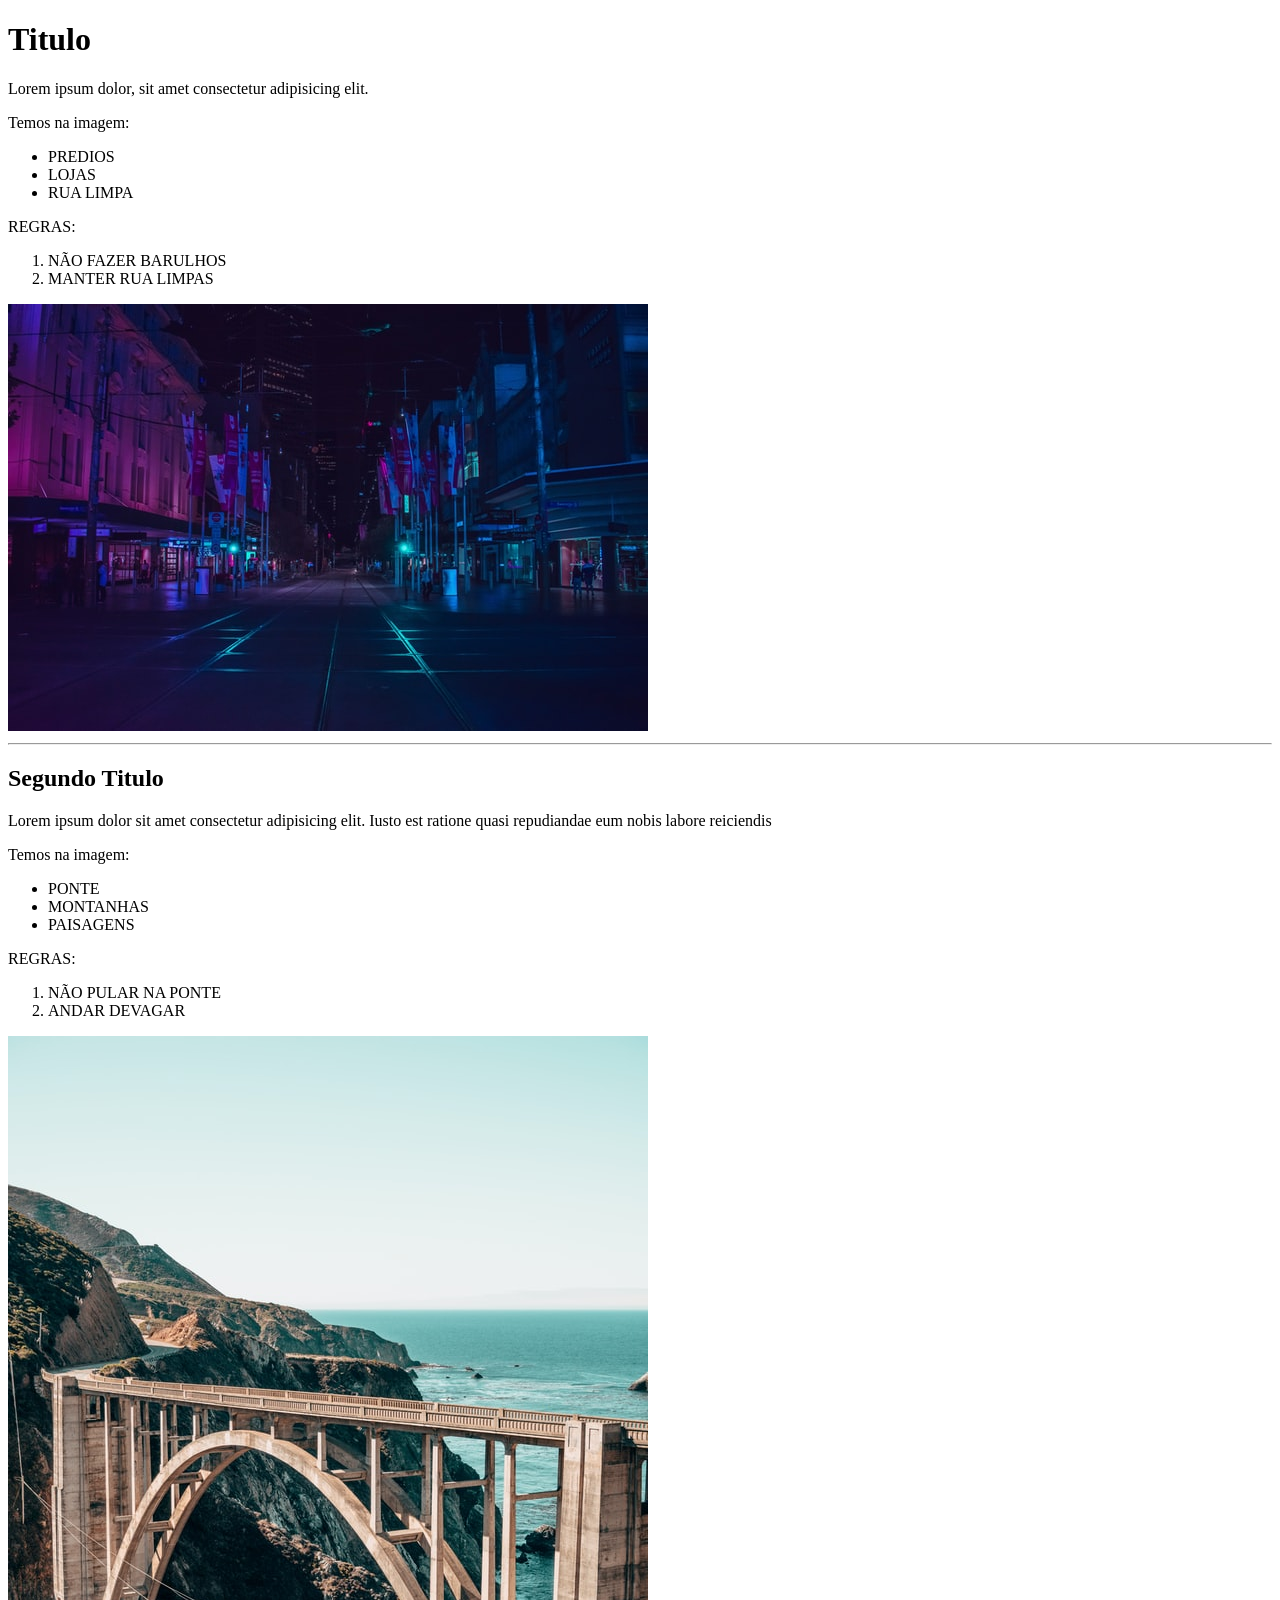
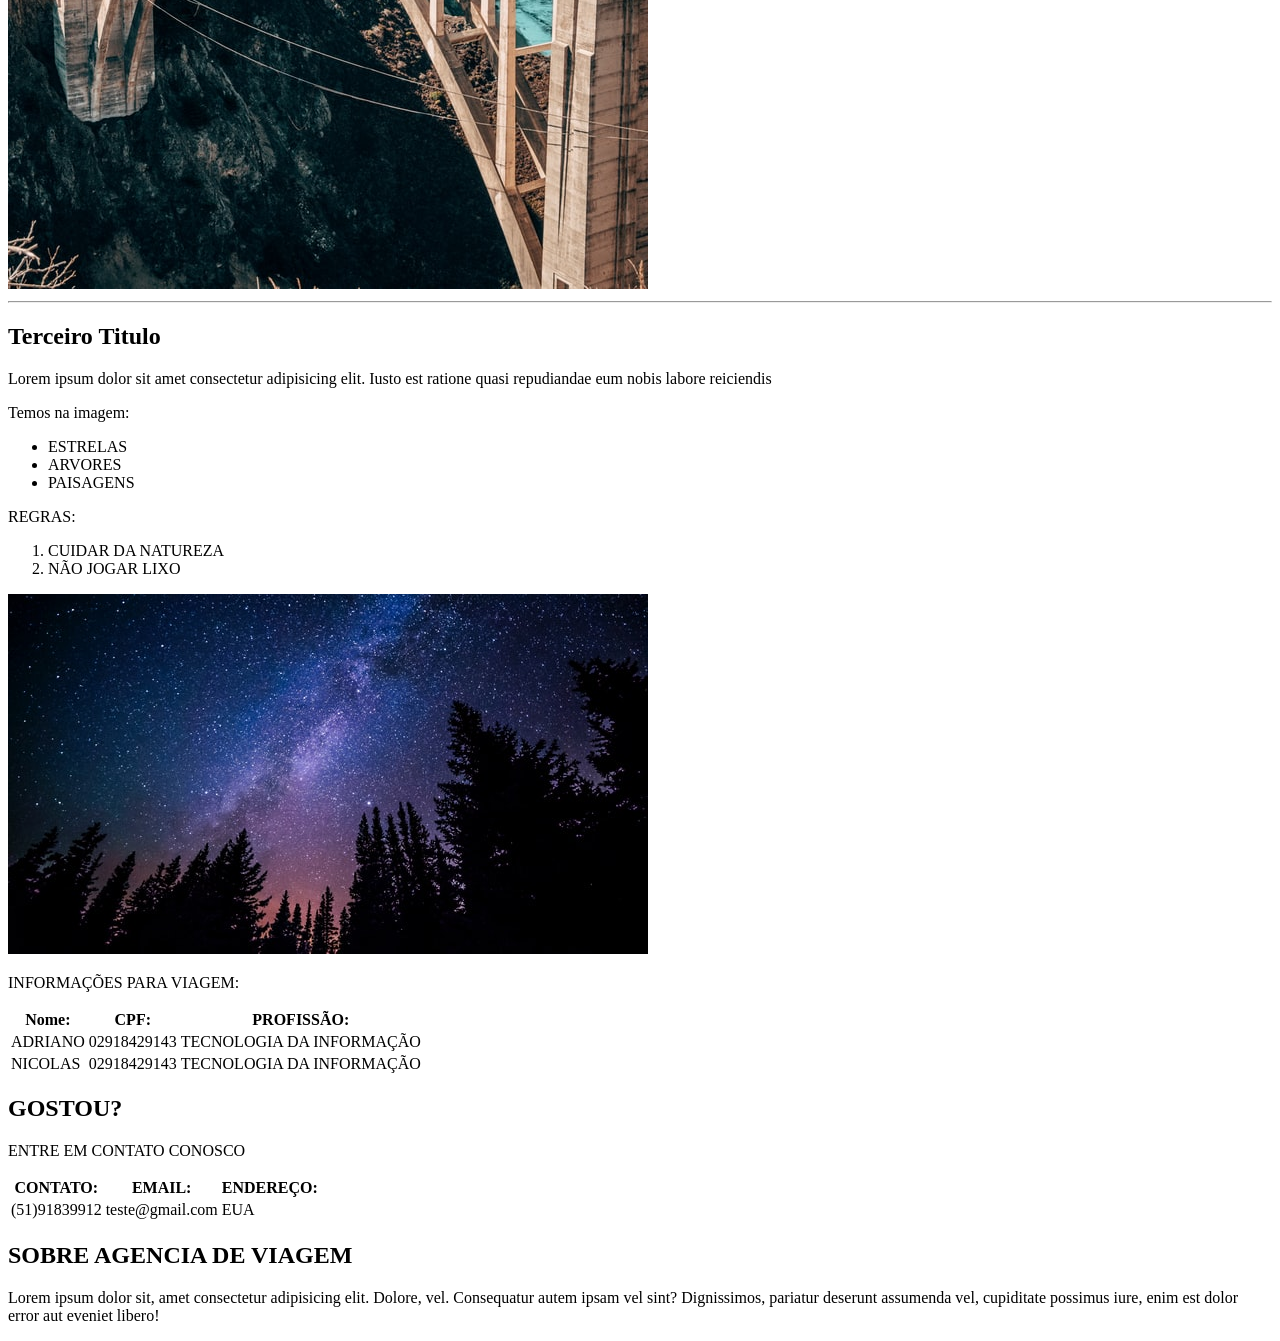
<file: 0_HTML/index.html>
<!DOCTYPE html>
<html lang="en">
<head>
    <meta charset="UTF-8">
    <meta name="viewport" content="width=device-width, initial-scale=1.0">
    <title>Document</title>
</head>
<body>
    <!--Titulo-->
    <h1>Titulo</h1>
    <!--PARAGRAFO-->
    <p>Lorem ipsum dolor, sit amet consectetur adipisicing elit.</p>
    <p>Temos na imagem:</p>
    <!--listas não ordenadas-->
    <ul>
        <li>PREDIOS</li>
        <li>LOJAS</li>
        <li>RUA LIMPA</li>
    </ul>
    <p>REGRAS:</p>
    <!--listas ordenadas-->
    <ol>
        <li>NÃO FAZER BARULHOS</li>
        <li>MANTER RUA LIMPAS</li>
    </ol>
    <img src="./img/city.jpg" alt="CIDADE"><!--ALT=descreve a imagem-->
    <hr>
    <!--Titulo-->
    <h2>Segundo Titulo</h2> 
    <!--PARAGRAFO-->
    <p>Lorem ipsum dolor sit amet consectetur adipisicing elit. Iusto est ratione quasi repudiandae eum nobis labore reiciendis</p>
    <p>Temos na imagem:</p>
    <!--listas não ordenadas-->
    <ul> 
        <li>PONTE</li>
        <li>MONTANHAS</li>
        <li>PAISAGENS</li>
    </ul>
    <p>REGRAS:</p>
    <!--listas ordenadas-->
    <ol>
        <li>NÃO PULAR NA PONTE</li>
        <li>ANDAR DEVAGAR</li>
    </ol>
    <img src="./img/bridge.jpg" alt="PONTE"> <!--ALT=descreve a imagem-->
    <hr>
    <h2>Terceiro Titulo</h2> 
    <!--PARAGRAFO-->
    <p>Lorem ipsum dolor sit amet consectetur adipisicing elit. Iusto est ratione quasi repudiandae eum nobis labore reiciendis</p> 
    <p>Temos na imagem:</p>
    <!--listas não ordenadas-->
    <ul>
        <li>ESTRELAS</li>
        <li>ARVORES</li>
        <li>PAISAGENS</li>
    </ul>
    <p>REGRAS:</p>
    <!--listas ordenadas-->
    <ol>
        <li>CUIDAR DA NATUREZA</li>
        <li>NÃO JOGAR LIXO</li>
    </ol>
    <img src="./img/nature.jpg" alt="NATUREZA"><!--ALT=descreve a imagem-->
    <!--TABELAS-->
    <p>INFORMAÇÕES PARA VIAGEM:</p>
    <table>
        <tr>
            <th>Nome:</th>
            <th>CPF:</th>
            <th>PROFISSÃO:</th>
        </tr>
        <tr>
            <td>ADRIANO</td>
            <td>02918429143</td>
            <td>TECNOLOGIA DA INFORMAÇÃO</td>
        </tr>
        <tr>
            <td>NICOLAS</td>
            <td>02918429143</td>
            <td>TECNOLOGIA DA INFORMAÇÃO</td>
        </tr>
    </table>
    <!--DIV-->
    <div>
        <h2>GOSTOU?</h2>
        <p>ENTRE EM CONTATO CONOSCO</p>
        <table>
            <tr>
            <th>CONTATO:</th>
            <th>EMAIL:</th>
            <th>ENDEREÇO:</th>
            </tr>
            <tr>
                <td>(51)91839912</td>
                <td>teste@gmail.com</td>
                <td>EUA</td>
            </tr>
        </table>
    </div>
    <div>
        <h2>SOBRE AGENCIA DE VIAGEM</h2>
        <p>Lorem ipsum dolor sit, amet consectetur adipisicing elit. Dolore, vel. Consequatur autem ipsam vel sint? Dignissimos, pariatur deserunt assumenda vel, cupiditate possimus iure, enim est dolor error aut eveniet libero!</p>

    </div>
</body>
</html>
</file>
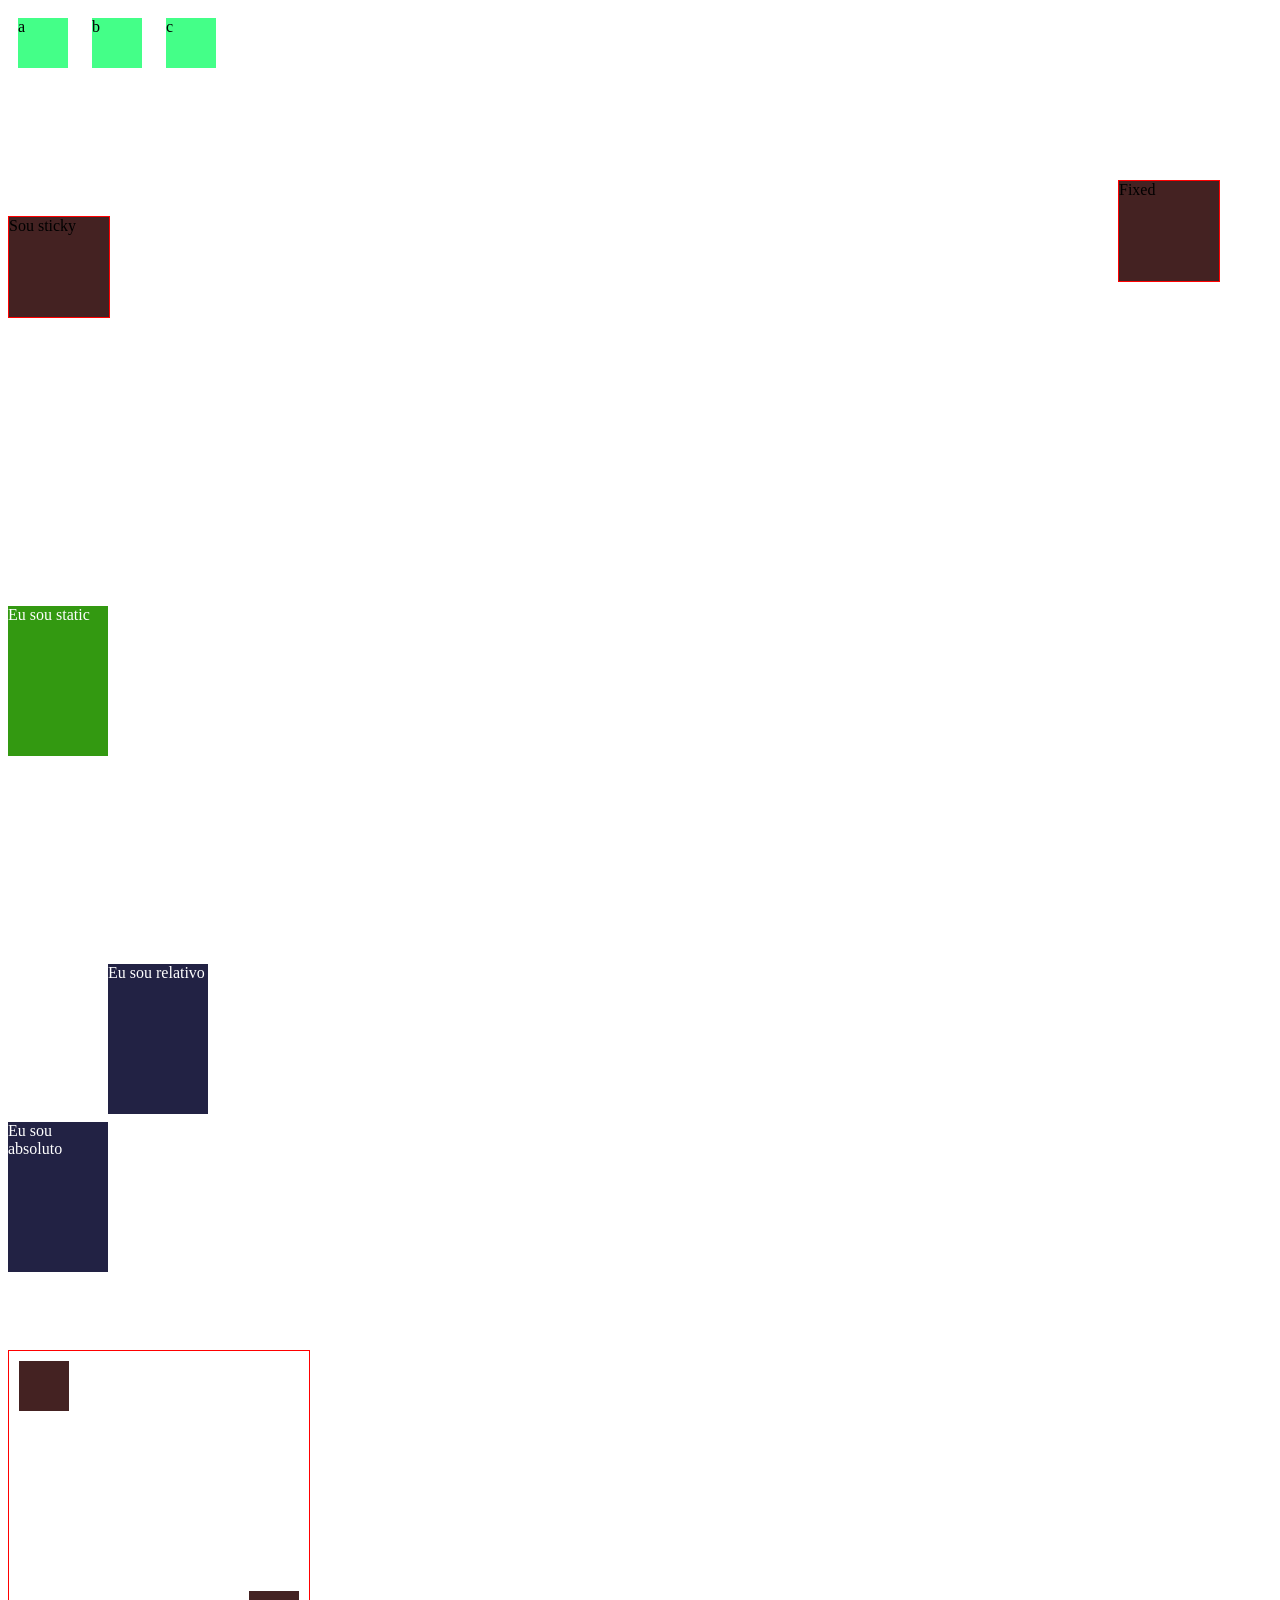
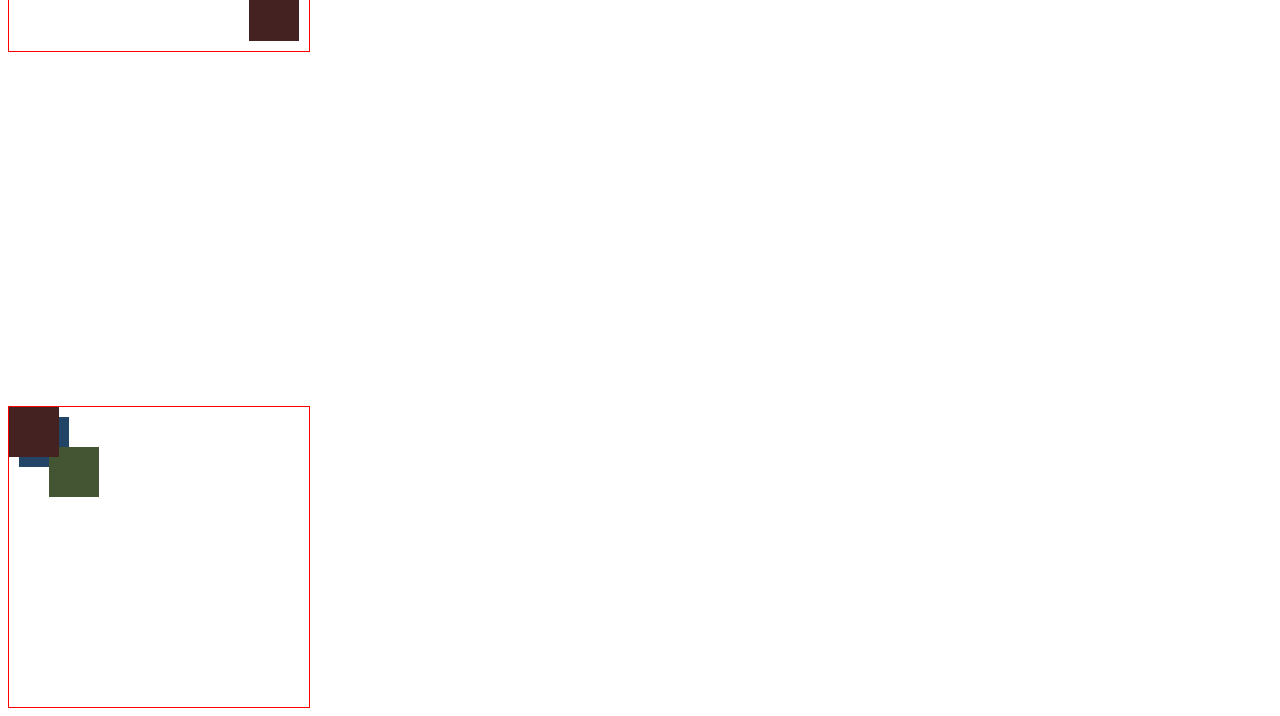
<file: 1.4_CSS/index.html>
<!DOCTYPE html>
<html lang="en">

<head>
    <meta charset="UTF-8">
    <meta name="viewport" content="width=device-width, initial-scale=1.0">
    <link rel="stylesheet" href="./style.css">
    <title>DISPLAY</title>
</head>

<body>
    <!--DISPLAY-->
    <div class="inline-box">a</div>
    <div class="inline-box">b</div>
    <div class="inline-box">c</div>
    <br>
    <br>


    <div class="sticky">
        <span>Sou sticky</span>
    </div>


    <br>
    <br>
    <br>
    <br>
    <br>
    <br>
    <br>
    <br>
    <br>
    <br>

    <!--ESCONDENDO ELEMENTOS-->
    <p class="invisible">Me encontre</p>


    <br>
    <br>
    <br>
    <br>
    <br>
    <br>

    <!--POSIÇÕES STATIC-->
    <div class="static">
        <span>Eu sou static</span>
    </div>

    <br>
    <br>
    <br>
    <br>
    <br>
    <br>

    <!--RELATIVE-->
    <div class="relative">Eu sou relativo</div>

    <br>
    <br>
    <br>
    <br>
    <br>
    <br>

    <!--ABSOLUTE-->
    <div class="absolute">
        <span>Eu sou absoluto</span>
    </div>

    <br>
    <br>
    <br>
    <br>
    <br>
    <br>

    <!--ABSOLUTE COM RELATIVE-->
    <div class="relativa-container">
        <div class="absolute-1"></div>
        <div class="absolute-2"></div>
    </div>

    <br>
    <br>
    <br>
    <br>
    <br>
    <br>

    <!--POSITION FIXED-->
    <div class="fixed">
        <span>Fixed</span>
    </div>


    <br>
    <br>
    <br>
    <br>
    <br>
    <br>
    <br>


    <div class="relativa-container">
        <div class="absolute-3"></div>
        <div class="absolute-4"></div>
        <div class="absolute-5"></div>
    </div>
</body>

</html>
</file>
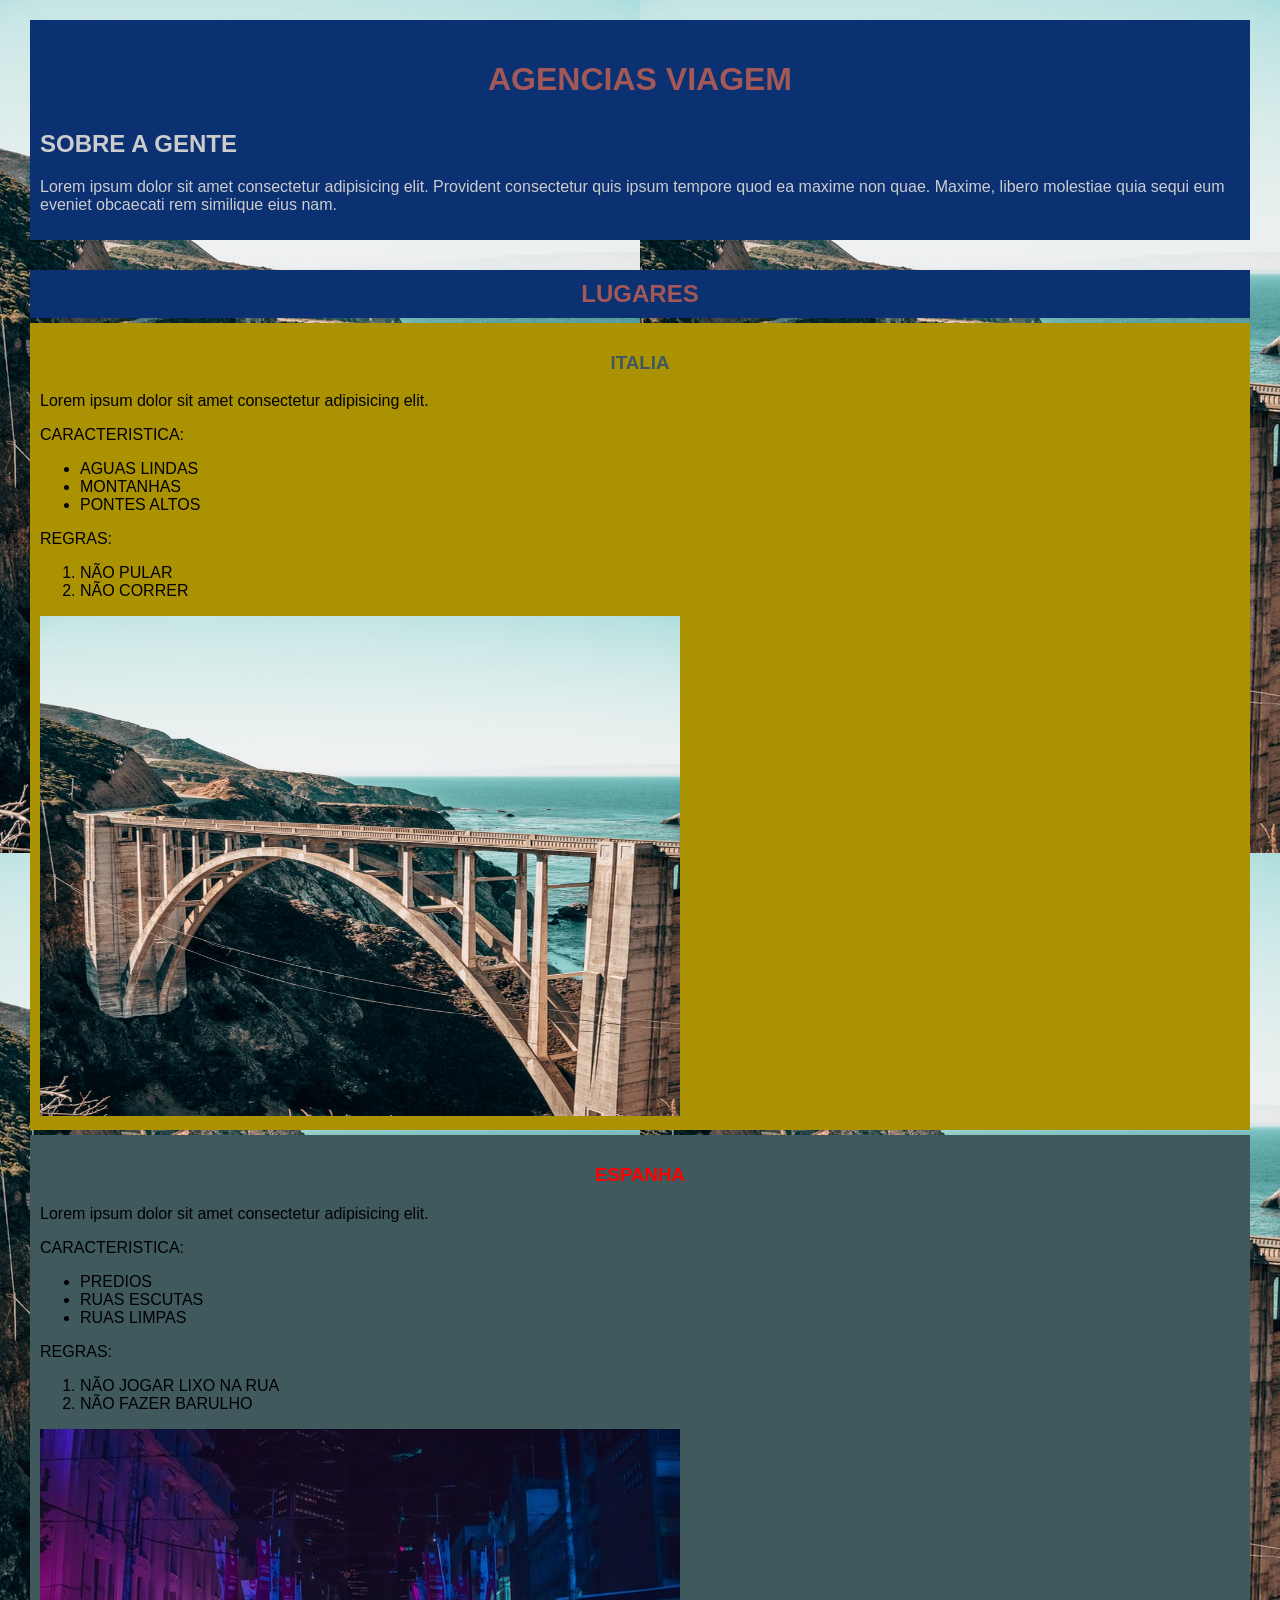
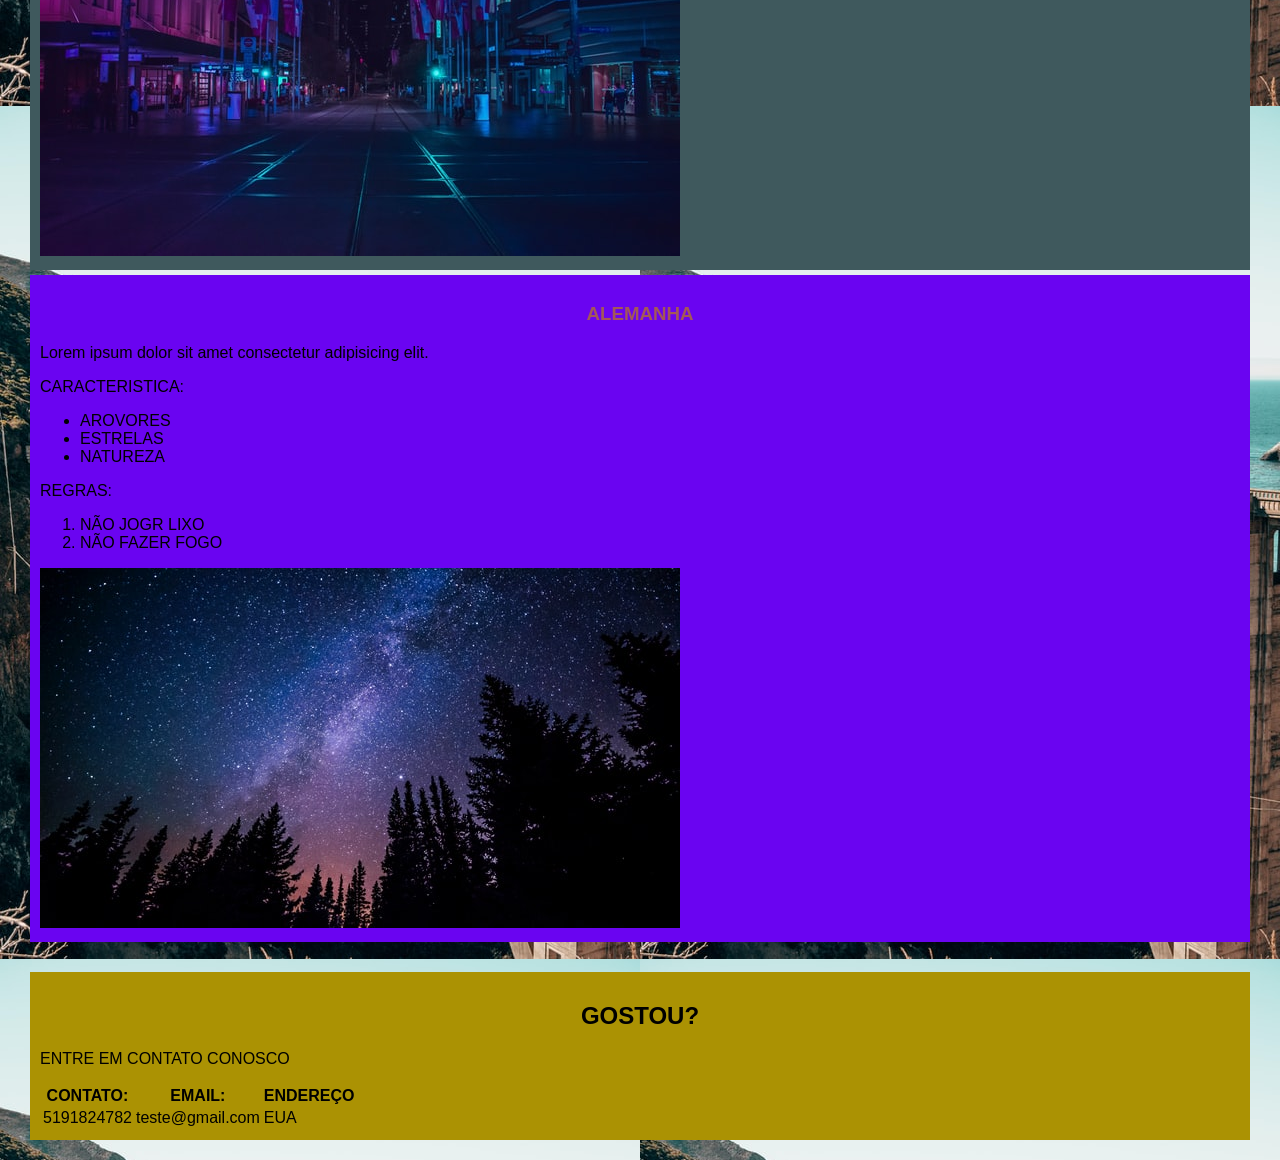
<file: 1_CSS/index.html>
<!DOCTYPE html>
<html lang="en">

<head>
    <meta charset="UTF-8">
    <meta name="viewport" content="width=device-width, initial-scale=1.0">
    <link rel="stylesheet" href="./style.css">
    <title>ESTUDOS DE CSS</title>
</head>

<body>
    <div id="body">
        <div id="titulo-principal">
            <div class="titulo-principal">
                <h1>AGENCIAS VIAGEM</h1>
                <h2>SOBRE A GENTE</h2>
                <p>Lorem ipsum dolor sit amet consectetur adipisicing elit. Provident consectetur quis ipsum tempore
                    quod ea
                    maxime non quae. Maxime, libero molestiae quia sequi eum eveniet obcaecati rem similique eius nam.
                </p>
            </div>
        </div>
        <div id="titulo-segundario">
            <h2>LUGARES</h2>
            <div class="italia">
                <!--ITALIA-->
                <h3>ITALIA</h3>
                <p>Lorem ipsum dolor sit amet consectetur adipisicing elit.</p>
                <p>CARACTERISTICA:</p>
                <ul>
                    <li>AGUAS LINDAS</li>
                    <li>MONTANHAS</li>
                    <li>PONTES ALTOS</li>
                </ul>
                <p>REGRAS:</p>
                <ol>
                    <li>NÃO PULAR</li>
                    <li>NÃO CORRER</li>
                </ol>
                <img src="./img/bridge.jpg" alt="ITALIA" width="640px" height="500px">
            </div>
            <div class="espanha">
                <!--ESPANHA-->
                <h3>ESPANHA</h3>
                <p>Lorem ipsum dolor sit amet consectetur adipisicing elit.</p>
                <p>CARACTERISTICA:</p>
                <ul>
                    <li>PREDIOS</li>
                    <li>RUAS ESCUTAS</li>
                    <li>RUAS LIMPAS</li>
                </ul>
                <p>REGRAS:</p>
                <ol>
                    <li>NÃO JOGAR LIXO NA RUA</li>
                    <li>NÃO FAZER BARULHO</li>
                </ol>
                <img src="./img/city.jpg" alt="CITY">
            </div>
            <div class="alemanha">
                <!--ALEMANHA-->
                <h3>ALEMANHA</h3>
                <p>Lorem ipsum dolor sit amet consectetur adipisicing elit.</p>
                <p>CARACTERISTICA:</p>
                <ul>
                    <li>AROVORES</li>
                    <li>ESTRELAS</li>
                    <li>NATUREZA</li>
                </ul>
                <p>REGRAS:</p>
                <ol>
                    <li>NÃO JOGR LIXO</li>
                    <li>NÃO FAZER FOGO</li>
                </ol>
                <img src="./img/nature.jpg" alt="ALEMANHA">
            </div>
        </div>
        <div id="feedback">
            <div class="feedback">
                <h2>GOSTOU?</h2>
                <p>ENTRE EM CONTATO CONOSCO</p>
                <table>
                    <tr>
                        <th>CONTATO:</th>
                        <th>EMAIL:</th>
                        <th>ENDEREÇO</th>
                    </tr>
                    <tr>
                        <td>5191824782</td>
                        <td>teste@gmail.com</td>
                        <td>EUA</td>
                    </tr>
                </table>
            </div>
        </div>
    </div>
</body>

</html>
</file>
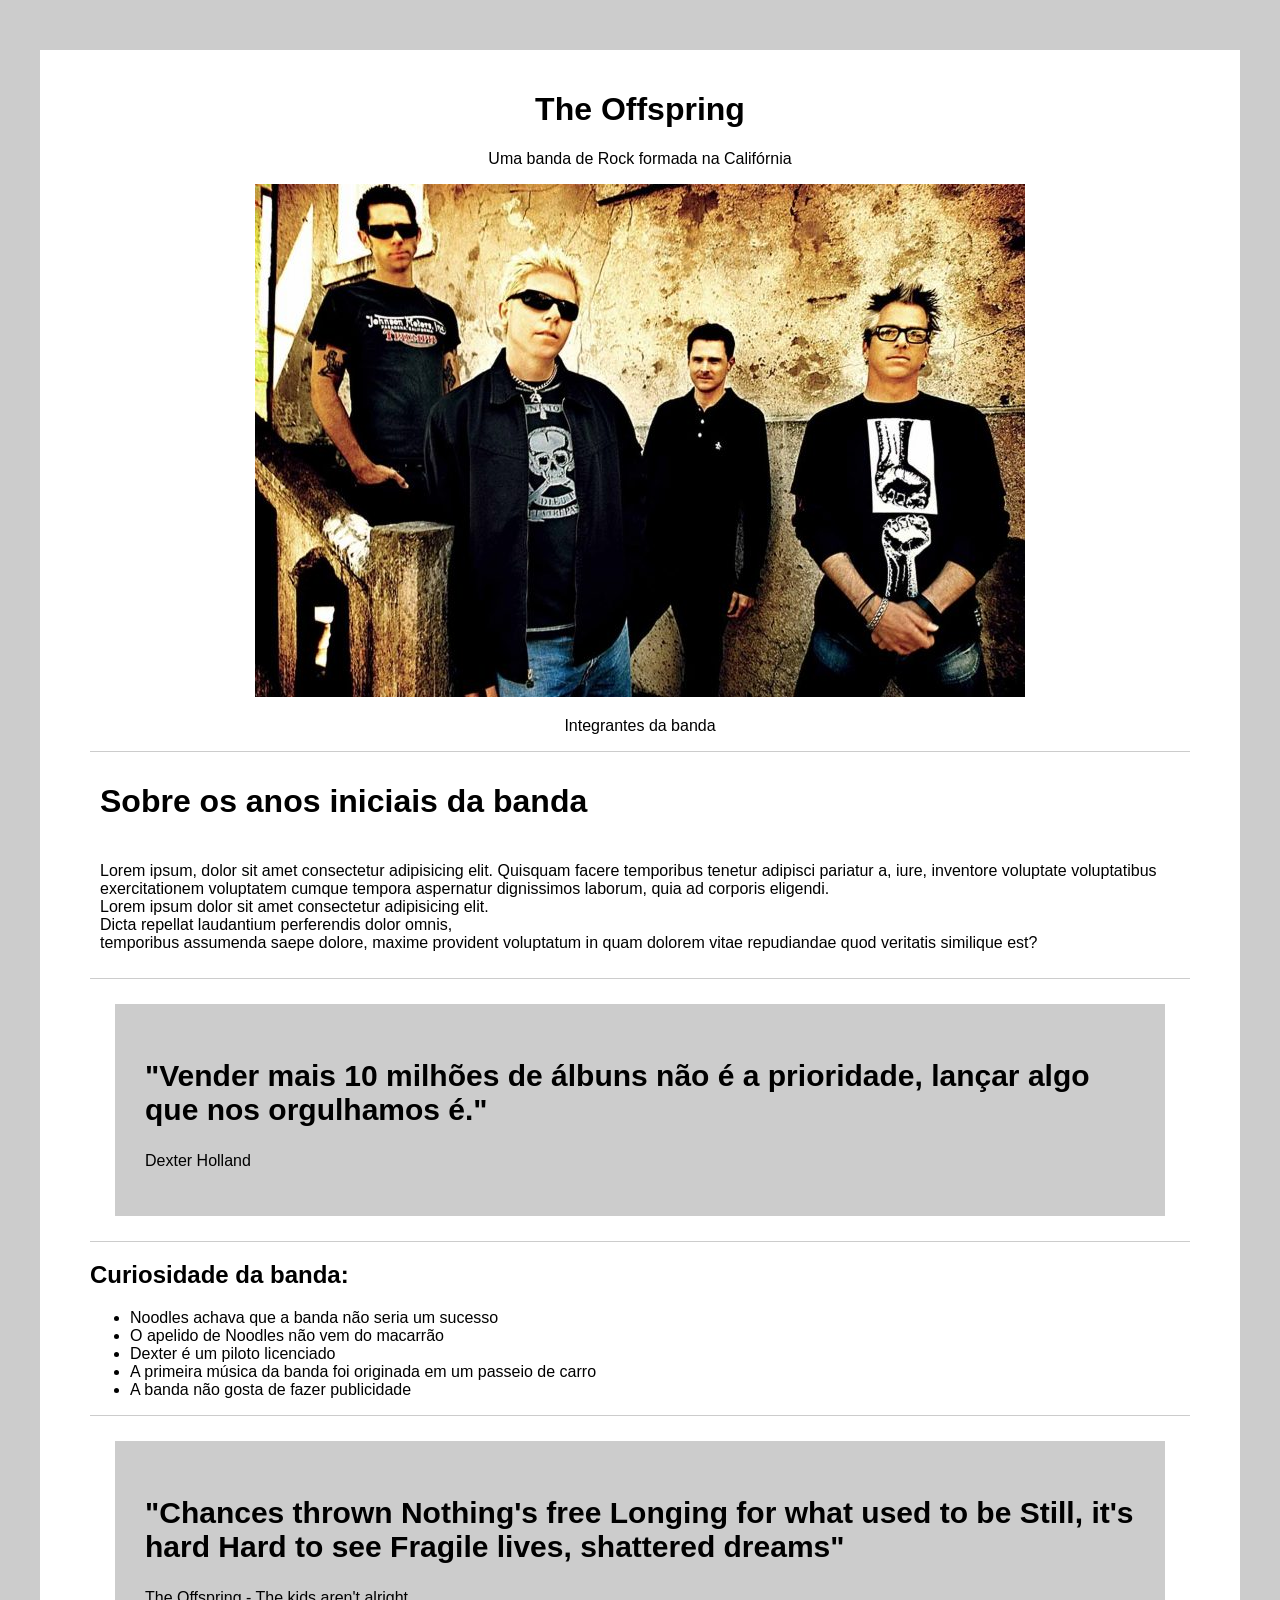
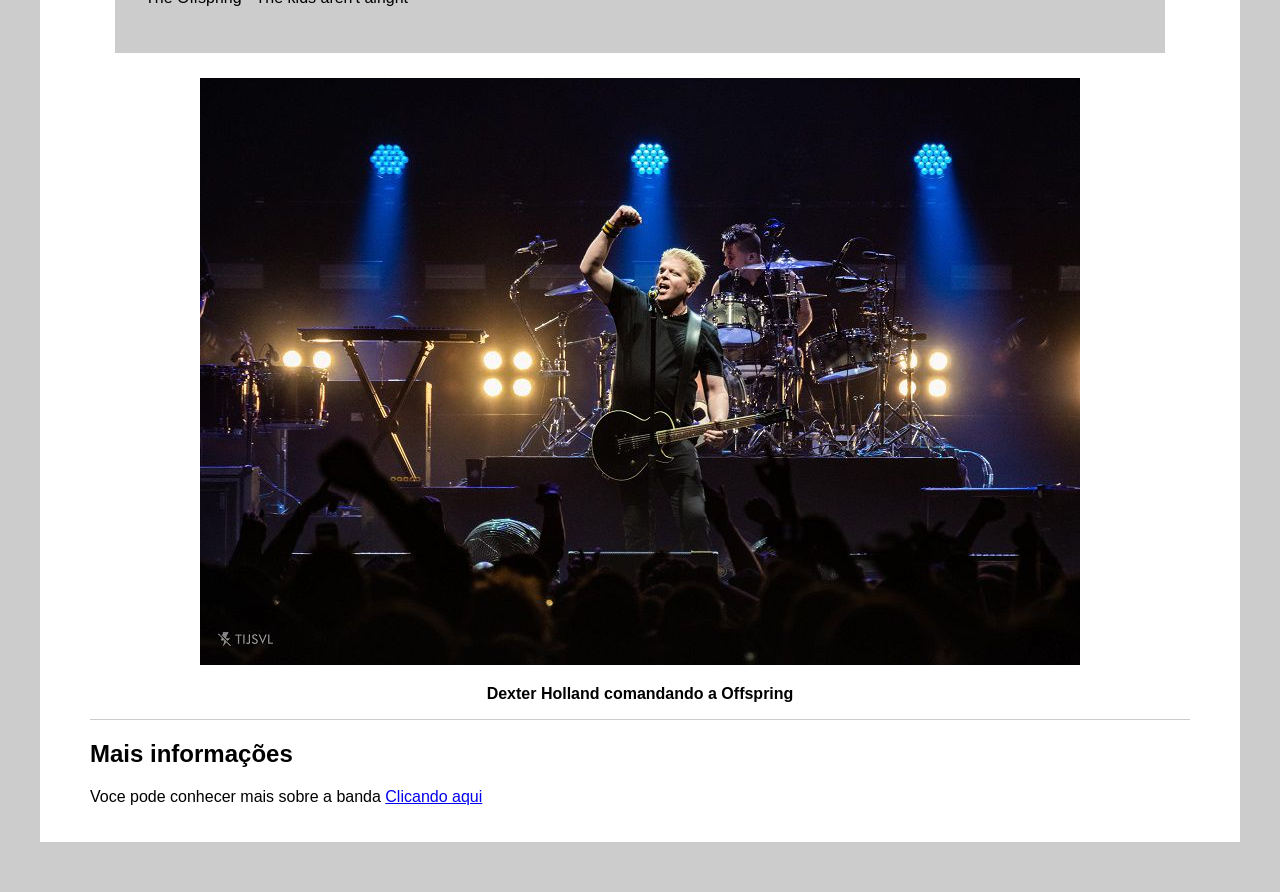
<file: PROJETO-1/index.html>
<!DOCTYPE html>
<html lang="pt-br">

<head>
    <meta charset="UTF-8">
    <meta name="viewport" content="width=device-width, initial-scale=1.0">
    <link rel="stylesheet" href="./style.css">
    <title>The Offspring</title>
</head>

<body>
    <div class="container">
        <div class="header">
            <h1>The Offspring</h1>
            <p>Uma banda de Rock formada na Califórnia</p>
            <div class="imagem-1">
                <img src="./img/offspring_1.jpg" alt="">
                <p>Integrantes da banda</p>
            </div>
        </div>
        <div class="biografia">
            <h1>Sobre os anos iniciais da banda</h1>
            <p>Lorem ipsum, dolor sit amet consectetur adipisicing elit. Quisquam facere temporibus tenetur adipisci
                pariatur a, iure, inventore voluptate voluptatibus exercitationem voluptatem cumque tempora aspernatur
                dignissimos laborum, quia ad corporis eligendi. <br>Lorem ipsum dolor sit amet consectetur adipisicing
                elit. <br>
                Dicta repellat laudantium perferendis dolor omnis, <br>temporibus assumenda saepe dolore, maxime
                provident
                voluptatum in quam dolorem vitae repudiandae quod veritatis similique est?</p>
        </div>
        <div class="citacao">
            <h2>"Vender mais 10 milhões de álbuns não é a prioridade, lançar algo que
                nos orgulhamos é."</h2>
            <p>Dexter Holland</p>
        </div>
        <div class="curiosidade">
            <h2>Curiosidade da banda:</h2>
            <ul>
                <li>Noodles achava que a banda não seria um sucesso</li>
                <li>O apelido de Noodles não vem do macarrão</li>
                <li>Dexter é um piloto licenciado</li>
                <li>A primeira música da banda foi originada em um passeio de carro</li>
                <li>A banda não gosta de fazer publicidade</li>
            </ul>
        </div>
        <div class="citacao-1">
            <h2>"Chances thrown Nothing's free Longing for what used to be Still, it's hard Hard to see Fragile lives,
                shattered dreams"</h2>
            <p>The Offspring - The kids aren't alright</p>
        </div>
        <div class="imagem-2">
                <img src="./img/offspring_2.jpeg" alt="">
                <p>Dexter Holland comandando a Offspring</p>
            </div>
        <div class="footer">
            <h2>Mais informações</h2>
            <p>Voce pode conhecer mais sobre a banda <a href="https://pt.wikipedia.org/wiki/The_Offspring" target="_blank">Clicando aqui</a></p>
        </div>
    </div>
</body>

</html>
</file>
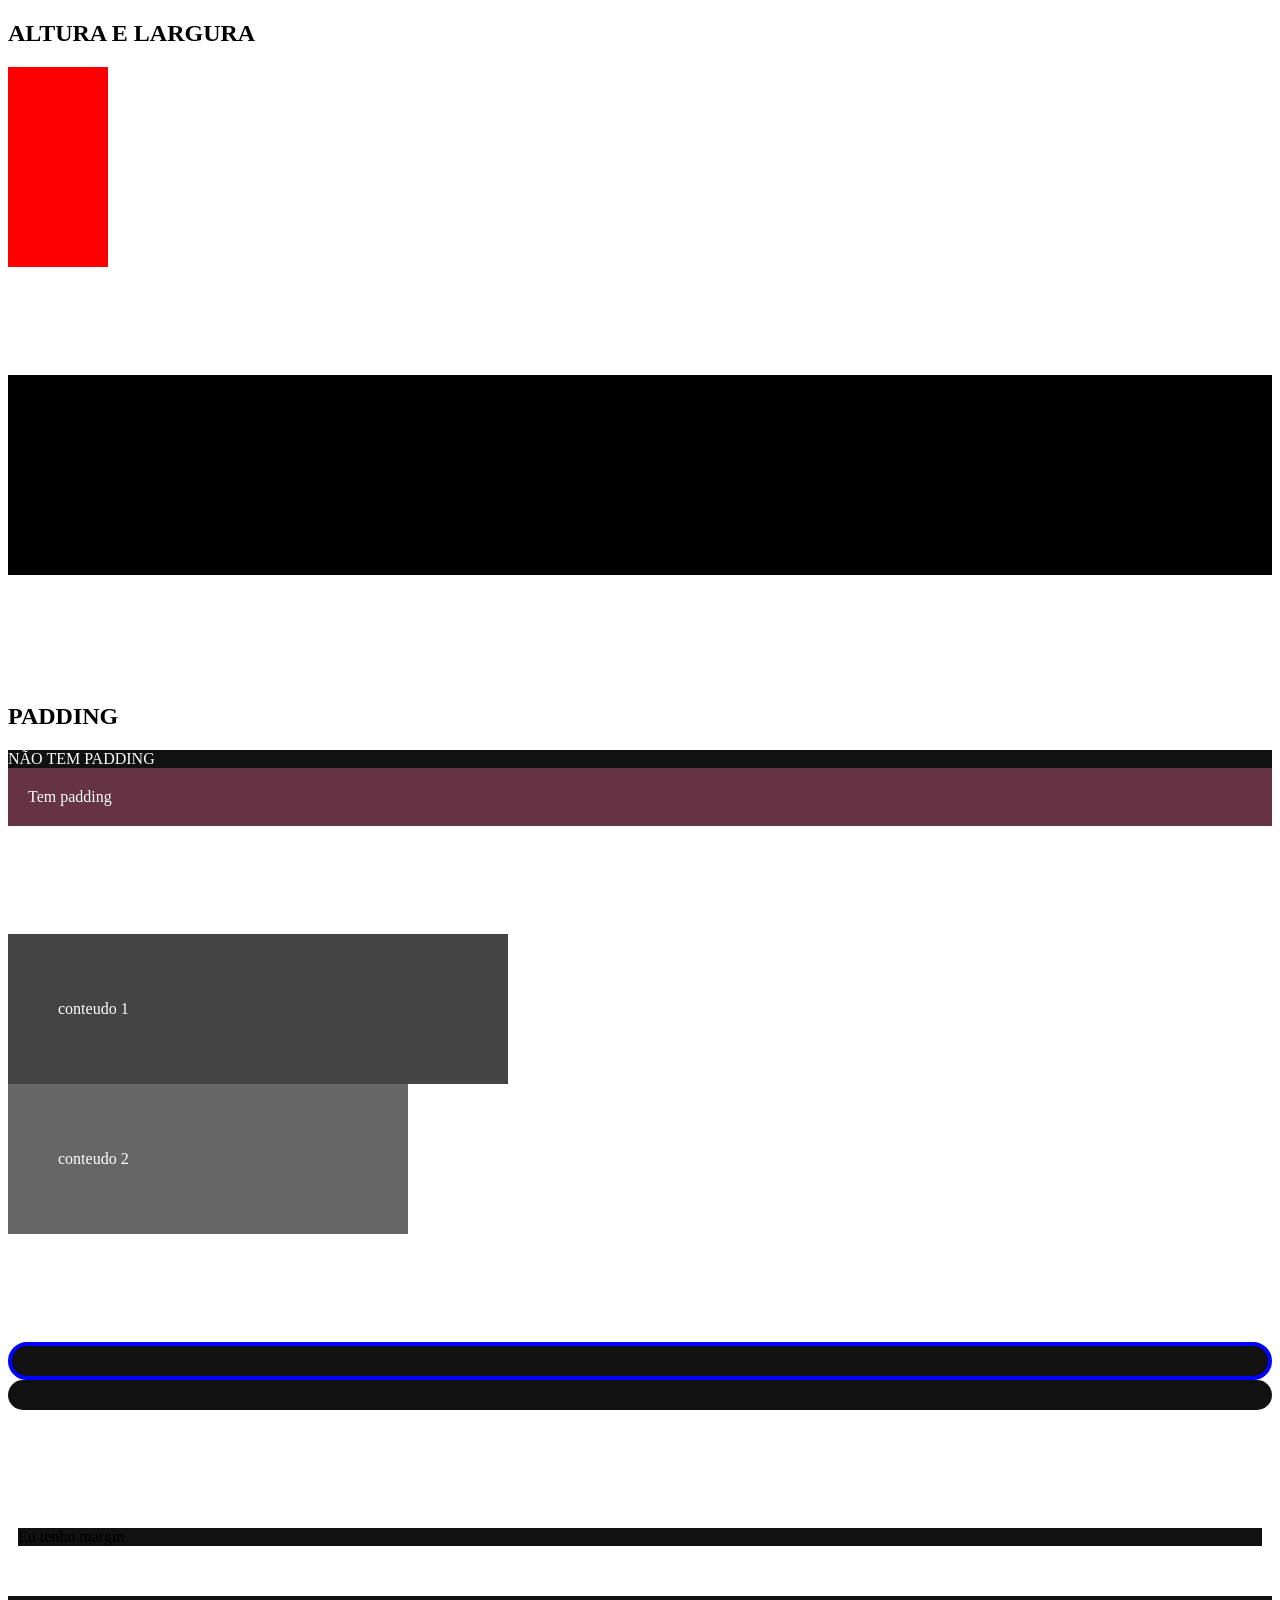
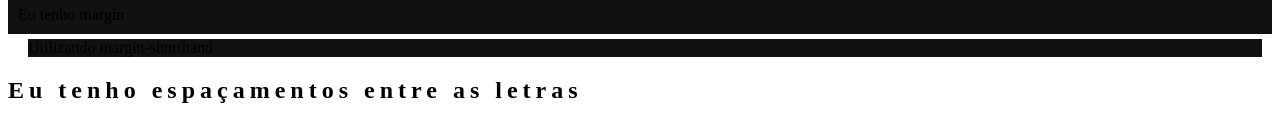
<file: 1.3_CSS/index0.html>
<!DOCTYPE html>
<html lang="en">

<head>
   <meta charset="UTF-8">
   <meta name="viewport" content="width=device-width, initial-scale=1.0">
   <link rel="stylesheet" href="./style0.css">
   <title>BOX MODEL</title>
</head>

<body>
   <!-- ALTURA E LARGURA -->
   <h2>ALTURA E LARGURA</h2>
   <div class="height-width"></div>
   <br>
   <br>
   <br>
   <br>
   <br>
   <br>
   <div class="height-width-2"></div>
   <br>
   <br>
   <br>
   <br>
   <br>
   <br>
   <!-- padding -->
   <h2>PADDING</h2>
   <div class="without-padding">NÃO TEM PADDING</div>
   <div class="padding">Tem padding</div>

   <br>
   <br>
   <br>
   <br>
   <br>
   <br>


   <!--padding com width-->
   <div class="without-border-box">
      <p>conteudo 1</p>
   </div>
   <div class="border-box">
      <p>conteudo 2</p>
   </div>

   <br>
   <br>
   <br>
   <br>
   <br>
   <br>

   <!--ARREDONDAMENTO DE BORDA-->
   <div class="rounded-p"></div>
   <div class="rounded-p-2"></div>

   <br>
   <br>
   <br>
   <br>
   <br>
   <br>

   <!--MARGIN-->
   <div class="margin">Eu tenho margin</div>
   <div class="margin-top">Eu tenho margin</div>
   <div class="margin-shorthand">Utilizando margin-shorthand</div>

   <!--Espaçamentos de letras-->
   <h2 class="spacing">Eu tenho espaçamentos entre as letras</h2>

</body>

</html>
</file>
<file: 1.4_CSS/style.css>
.inline-box{
    width: 50px;
    height: 50px;
    background-color: #4f8;
    margin: 10px;
    display: inline-block;
}

/* ESCONDENDO ELEMENTOS */
.invisible{
    display: none;
}

/* POSIÇÕES DOS ELEMENTOS */
.static{
    position: static;
    background-color: #391;
    color: #fff;
    width: 100px;
    height: 150px;
}
.relative{
    position: relative;
    background-color: #224;
    color: #fff;
    width: 100px;
    height: 150px;
    top: 100px;
    left: 100px;
}
.absolute{
    position: absolute;
    background-color: #224;
    color: #fff;
    width: 100px;
    height: 150px;
}
.relativa-container{
    width: 300px;
    height: 300px;
    border: 1px solid red;
    margin-top: 120px;
    position: relative;
}
.absolute-1, .absolute-2{
    width: 50px;
    height: 50px;
    background-color: #422;
    position: absolute;
}
.absolute-1{
    top: 10px;
    left: 10px;
}
.absolute-2{
    bottom: 10px;
    right: 10px;
}
.fixed{
    width: 100px;
    height: 100px;
    background-color: #422;
    border: 1px solid red;
    margin-top: 120px;
    position: fixed;
    top: 60px;
    right: 60px;
}
.sticky{
    width: 100px;
    height: 100px;
    background-color: #422;
    border: 1px solid red;
    margin-top: 120px;
    position: sticky;
    top: 60px;
}
.absolute-3, .absolute-4, .absolute-5{
    width: 50px;
    height: 50px;
    background-color: #422;
    position: absolute;
}
.absolute-3{
    top: 0px;
    left: 0px;
    z-index: 3;
}
.absolute-4{
    top: 10px;
    left: 10px;
    background-color: #246;
}
.absolute-5{
    top: 40px;
    left: 40px;
    background-color: #453;
}
</file>
<file: 1_CSS/style.css>
*{
    font-family: Arial, Helvetica, sans-serif;
    font-style: normal;
}
body{
    margin: 10px;
    background-color: #0b3173;
    background-image: url(../1_CSS/img/bridge.jpg);
}
/*div{
    border: 5px solid rgb(109, 84, 84);
    padding: 10px;
    margin: 5px;
}*/
#titulo-principal{
    padding: 5px;
    margin: 10px;
}
.titulo-principal{
    background-color: #0b3173;
    padding: 10px;
    margin: 5px;
}
.titulo-principal h1{
    color: #a35858;
    text-align: center;
    padding: 10px;
}
.titulo-principal h2{
    color: #ccc;
}
.titulo-principal p{
    color: #ccc;
}
#titulo-segundario{
    padding: 5px;
    margin: 10px;
}
#titulo-segundario h2{
    text-align: center;
    color: #a35858;
    padding: 10px;
    margin: 5px;
    background-color: #0b3173;
}
.italia{
    background-color: #ab9203;
    padding: 10px;
    margin: 5px;
    
}
.italia h3{
    text-align: center;
     color: #3f595d;
}
.espanha{
    background-color: #3f595d;
    padding: 10px;
    margin: 5px;
}
.espanha h3{
    color: red;
    text-align: center;
}
.alemanha{
    background-color: #6a04f1;
    padding: 10px;
    margin: 5px;
}
.alemanha h3{
    text-align: center;
    color: #a35858;
}
#feedback{
    padding: 5px;
    margin: 10px;
}
.feedback{
    background-color: #ab9203;
    padding: 10px;
    margin: 5px;
}
.feedback h2{
    text-align: center;
}
</file>
<file: PROJETO-1/style.css>
body {
    font-family: Arial, Helvetica, sans-serif;
    background-color: #ccc;
}

.container {
  max-width: 1100px;
  background-color: #fff;
  position: relative;
  margin: 50px auto;
  padding: 20px 50px;
}

.header {
    border-bottom: 1px solid #ccc;
}

.header h1 {
    text-align: center;
}

.header p {
    text-align: center;
}

.imagem-1 {
    text-align: center;
}

.biografia {
    border-bottom: 1px solid #ccc;
}

.biografia h1 {
    padding: 10px;
}

.biografia p {
    padding: 10px;
}

.citacao {
    background-color: #ccc;
    margin: 25px;
    padding: 30px;
}

.citacao h2 {
    font-size: 30px;
}
.curiosidade{
    border-bottom: 1px solid #ccc;
    border-top: 1px solid #ccc;
}
.citacao-1{
    background-color: #ccc;
    margin: 25px;
    padding: 30px;
}
.citacao-1 h2{
    font-size: 30px;
}

.imagem-2 {
    font-weight: bold;
    text-align: center;
    border-bottom: 1px solid #ccc;
}
</file>
<file: 1.3_CSS/style0.css>
/*LARGURA E ALTURA*/
.height-width{
    height: 200px; /*ALTURA*/
    width: 100px; /*LARGURA*/
    background-color: red;
}
.height-width-2{
    height: 200px;
    background-color: black;
}

/*PADDING*/
.without-padding, .padding{
    background-color: #111;
    color: #fff;
}
.padding{
    background-color: #634;
    padding: 20px;
}

/*Padding - width*/
.without-border-box{
    background-color: #444;
    color: #fff;
    width: 400px;
    padding: 50px;
}
.border-box{
    background-color: #666;
    color: #fff;
    width: 400px;
    padding: 50px;
    box-sizing: border-box;
}
/*arrendondamento borda */
.rounded-p{
    border: 4px solid blue;
    background-color: #111;
    color: blue;
    padding: 15px;
    border-radius: 20px;
}
.rounded-p-2{
    background-color: #111;
    color: blue;
    padding: 15px;
    border-radius: 20px;
}
/*MARGIN*/

.margin{
    margin: 10px;
    background-color: #111;
}
.margin-top{
    margin-top: 50px;
    background-color: #111;
    padding: 10px;
}
.margin-shorthand{
    background-color: #111;
    margin: 5px 10px 15px 20px;
}
.spacing{
    letter-spacing: 5px;
}
</file>
